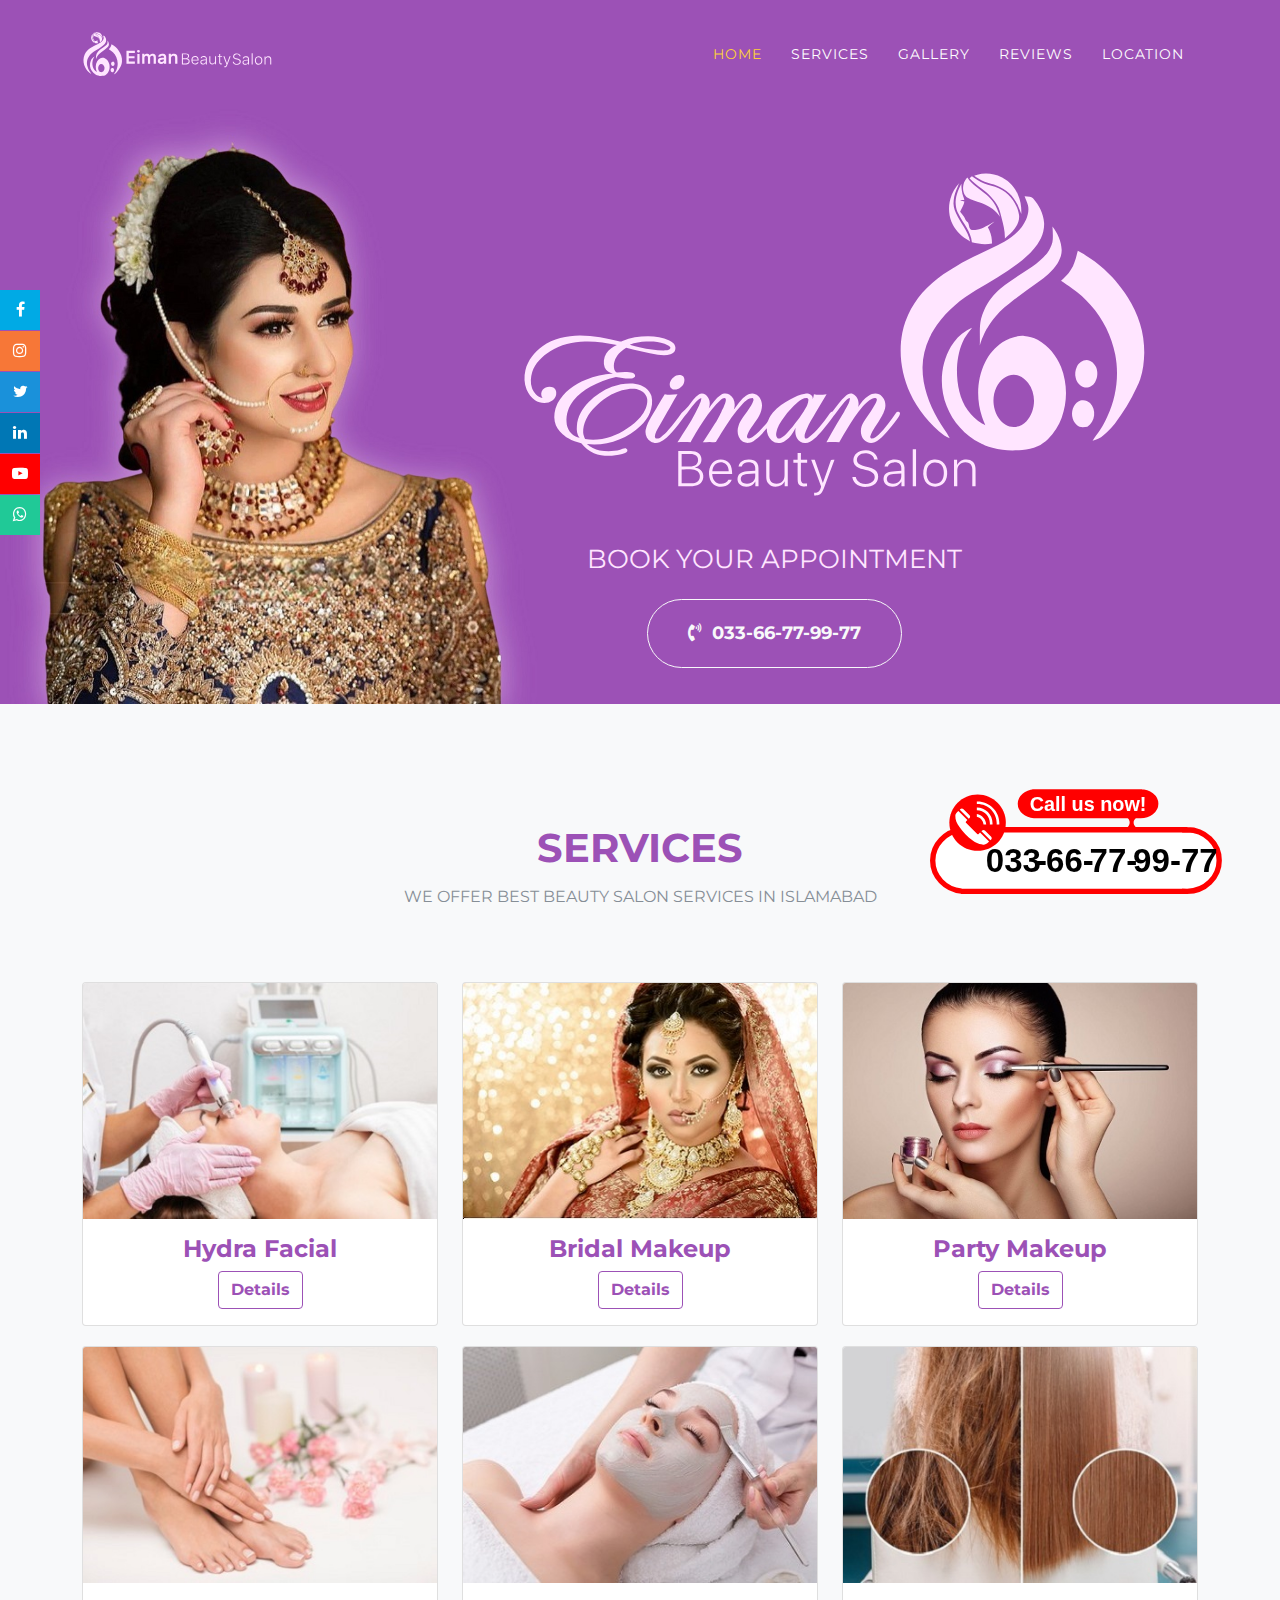
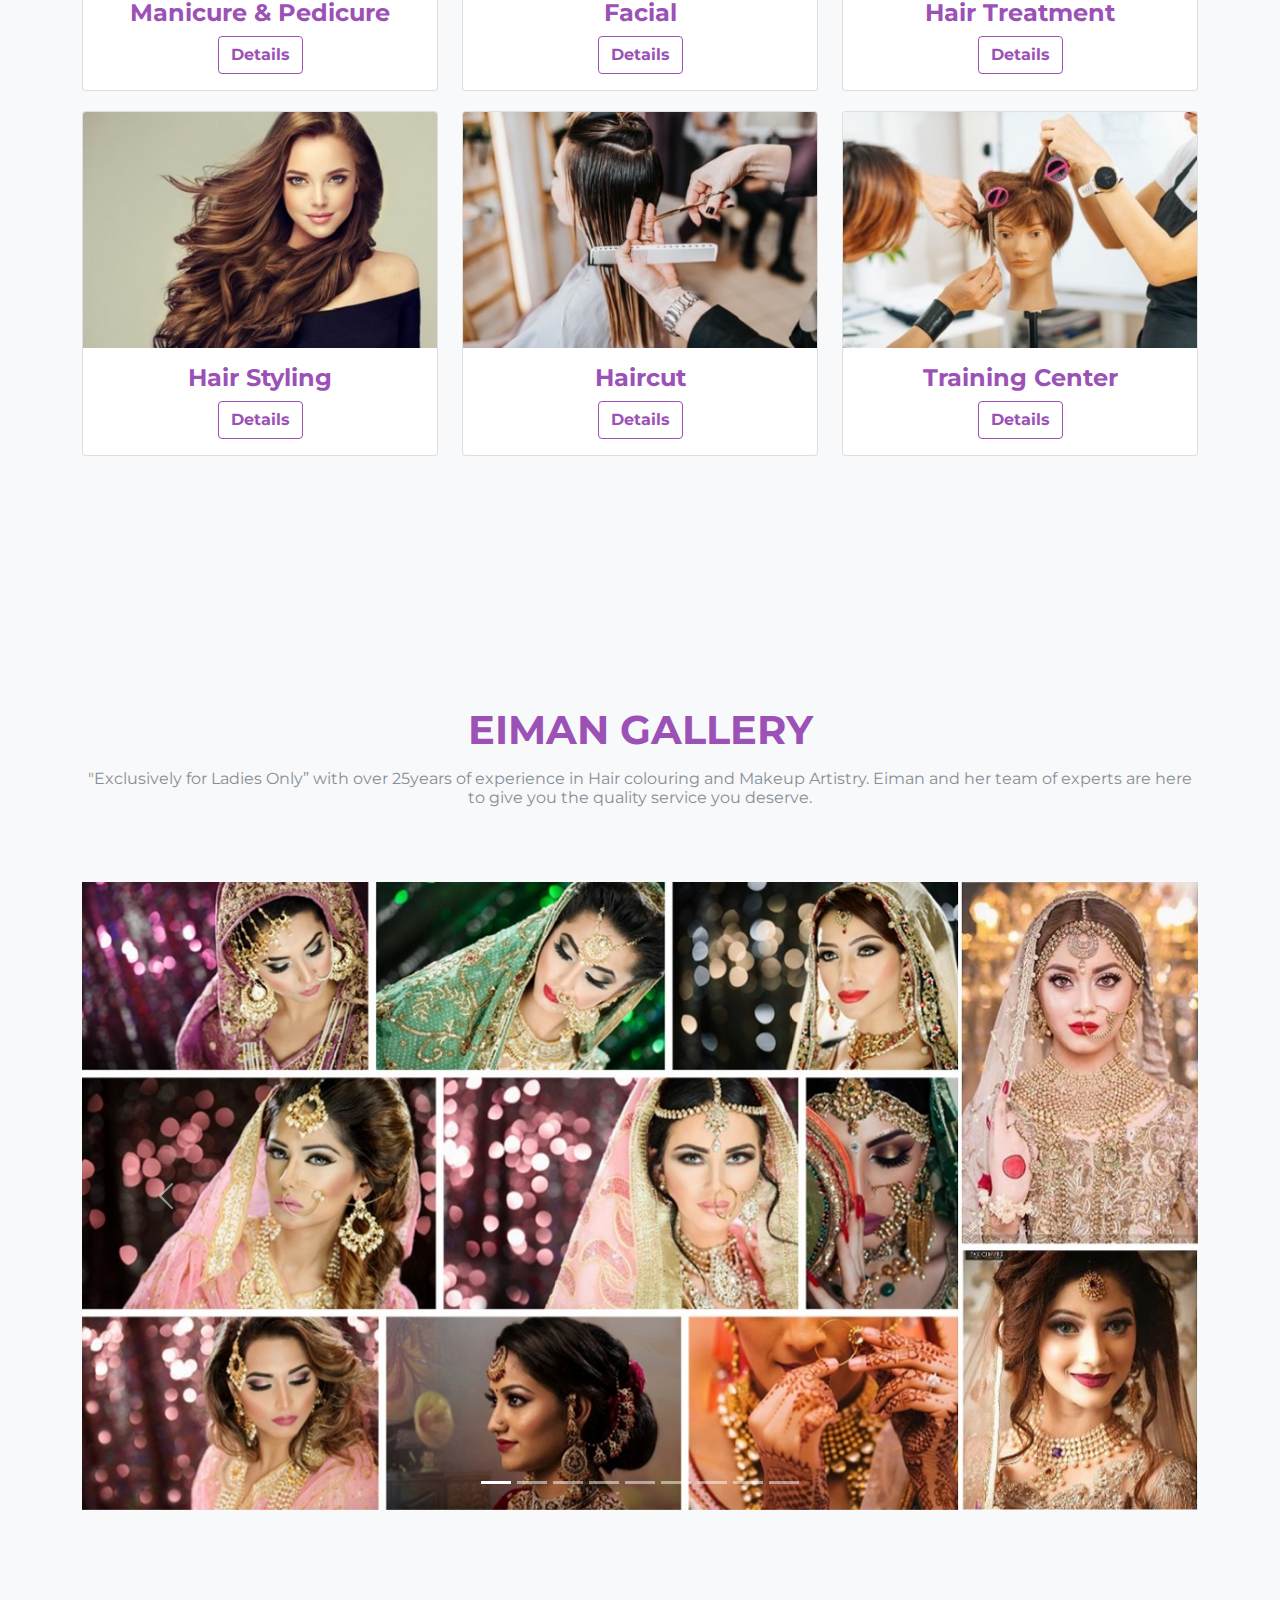
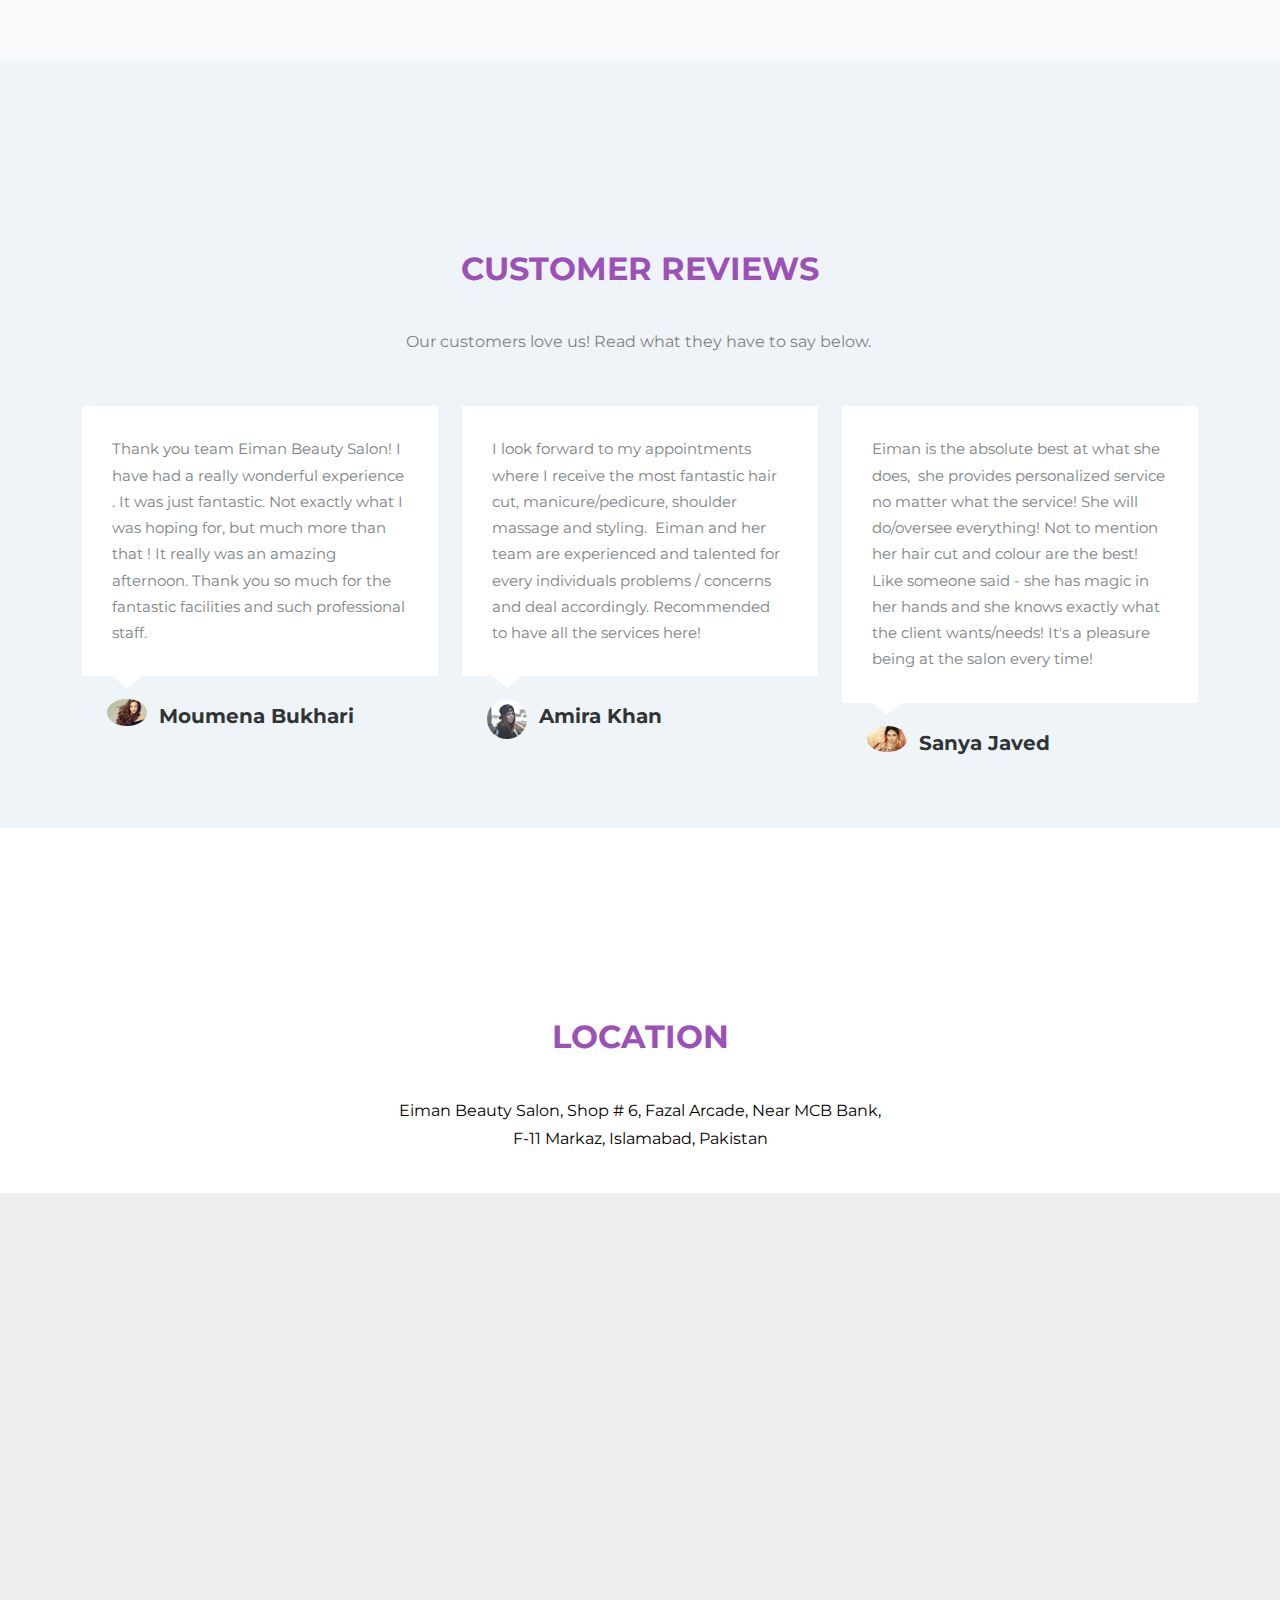
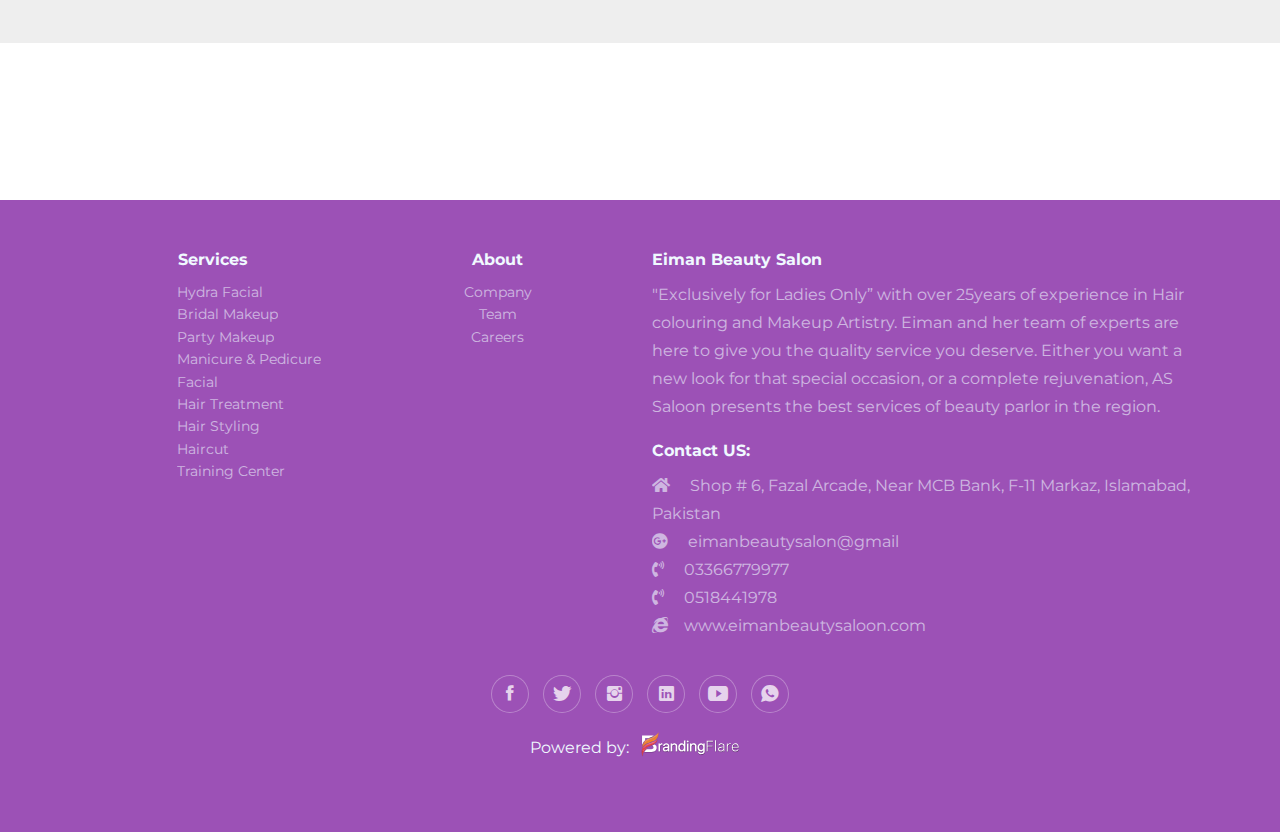
<file: index.html>
<!DOCTYPE html><html><head><meta charset="utf-8"><meta name="viewport" content="width=device-width, initial-scale=1.0, shrink-to-fit=no"><title>Eiman Beauty Salon</title><meta name="twitter:description" content="&quot;Exclusively for Ladies Only” with over 25years of experience in Hair colouring and Makeup Artistry. Eiman and her team of experts are here to give you the quality service you deserve. Either you want a new look for that special occasion, or a complete rejuvenation, AS Saloon presents the best services of beauty parlor in the region. We have been providing parlor services for years in the region. During this journey, we worked with almost all kinds of skins, hair, and nails. This wide extent of the period gave us more experience and skill. We are the best at what we do. Our customers rave about our hair cuts, hair styling, facials, nail service, and our experienced parlor specialists can boost your inner beauty. "><meta property="og:image" content="https://www.eimanbeautysaloon.com/assets/img/FB Cover.png"><meta name="description" content="&quot;Exclusively for Ladies Only” with over 25years of experience in Hair colouring and Makeup Artistry. Eiman and her team of experts are here to give you the quality service you deserve. Either you want a new look for that special occasion, or a complete rejuvenation, AS Saloon presents the best services of beauty parlor in the region. We have been providing parlor services for years in the region. During this journey, we worked with almost all kinds of skins, hair, and nails. This wide extent of the period gave us more experience and skill. We are the best at what we do. Our customers rave about our hair cuts, hair styling, facials, nail service, and our experienced parlor specialists can boost your inner beauty. "><meta property="og:title" content="&quot;Exclusively for Ladies Only” with over 25years of experience in Hair colouring and Makeup Artistry. Eiman and her team of experts are here to give you the quality service you deserve. Either you want a new look for that special occasion, or a complete rejuvenation, AS Saloon presents the best services of beauty parlor in the region. We have been providing parlor services for years in the region. During this journey, we worked with almost all kinds of skins, hair, and nails. This wide extent of the period gave us more experience and skill. We are the best at what we do. Our customers rave about our hair cuts, hair styling, facials, nail service, and our experienced parlor specialists can boost your inner beauty. "><meta property="og:type" content="website"><meta name="twitter:card" content="summary_large_image"><link rel="icon" type="image/svg+xml" sizes="1272x1044" href="assets/img/FavLogo.svg"><link rel="icon" type="image/svg+xml" sizes="1272x1044" href="assets/img/FavLogo.svg"><link rel="icon" type="image/svg+xml" sizes="1272x1044" href="assets/img/FavLogo.svg"><link rel="icon" type="image/svg+xml" sizes="1272x1044" href="assets/img/FavLogo.svg"><link rel="icon" type="image/svg+xml" sizes="1272x1044" href="assets/img/FavLogo.svg"><link rel="stylesheet" href="assets/bootstrap/css/bootstrap.min.css"><link rel="stylesheet" href="https://fonts.googleapis.com/css?family=Montserrat:400,700"><link rel="stylesheet" href="https://fonts.googleapis.com/css?family=Kaushan+Script"><link rel="stylesheet" href="https://fonts.googleapis.com/css?family=Montserrat:400,500,700"><link rel="stylesheet" href="assets/fonts/fontawesome-all.min.css"><link rel="stylesheet" href="assets/fonts/font-awesome.min.css"><link rel="stylesheet" href="assets/fonts/ionicons.min.css"><link rel="stylesheet" href="assets/fonts/fontawesome5-overrides.min.css"><link rel="stylesheet" href="assets/css/styles.min.css"><link rel="stylesheet" href="https://cdnjs.cloudflare.com/ajax/libs/animate.css/3.5.2/animate.min.css">Eiman Beauty Salon
<!-- Facebook Pixel Code -->
<script>
    !function (f, b, e, v, n, t, s) {
        if (f.fbq) return; n = f.fbq = function () {
            n.callMethod ?
            n.callMethod.apply(n, arguments) : n.queue.push(arguments)
        };
        if (!f._fbq) f._fbq = n; n.push = n; n.loaded = !0; n.version = '2.0';
        n.queue = []; t = b.createElement(e); t.async = !0;
        t.src = v; s = b.getElementsByTagName(e)[0];
        s.parentNode.insertBefore(t, s)
    }(window, document, 'script',
        'https://connect.facebook.net/en_US/fbevents.js');
    fbq('init', '990977321502415');
    fbq('track', 'PageView');
</script>
<noscript><img height="1" width="1" style="display:none"
        src="https://www.facebook.com/tr?id=990977321502415&ev=PageView&noscript=1" /></noscript>
<!-- End Facebook Pixel Code -->

</head><body id="page-top" data-bs-spy="scroll" data-bs-target="#mainNav" data-bs-offset="54"><nav class="navbar navbar-dark navbar-expand-lg fixed-top" id="mainNav" style="background: #9c51b6;"><div class="container"><a class="navbar-brand" href="#page-top"><img data-bss-hover-animate="rubberBand" id="navIcon" src="assets/img/Picture2.svg" style="max-width: 200px;"></a><button data-bs-toggle="collapse" data-bs-target="#navbarResponsive" class="navbar-toggler navbar-toggler-right" type="button" aria-controls="navbarResponsive" aria-expanded="false" aria-label="Toggle navigation" style="background: #ffe5ff;color: #9c51b6;"><i class="fa fa-bars"></i></button><div class="collapse navbar-collapse" id="navbarResponsive"><ul class="navbar-nav ms-auto text-uppercase"><li class="nav-item"><a class="nav-link" href="#page-top">Home</a></li><li class="nav-item"><a class="nav-link" href="#services">Services</a></li><li class="nav-item"><a class="nav-link" href="#portfolio">gallery</a></li><li class="nav-item"><a class="nav-link" href="#about">REVIEWS</a></li><li class="nav-item"></li><li class="nav-item"><a class="nav-link" href="#contact">Location</a></li></ul></div></div></nav><header id="header" class="masthead" style="background-color: #9C51B6;margin-top: 50px;height: initial;"><img id="modelimg" src="assets/img/Model2.jpg" style="position: relative;width: 100%;left: 0px;top: 30px;"></header><div class="container" style="text-align: center;"><div id="JumboText" class="intro-text" style="position: absolute;right: 130px;top: 160px;"><div class="intro-heading text-uppercase"><img class="img-fluid" id="jumboimg" src="assets/img/Picture1.svg" style="max-width: 100%;"><p id="toppara" style="margin-top: -60px;color: #ffe5ff;font-size: 26px;">book your appointment</p></div><a class="btn btn-outline-light text-center btn-xl text-uppercase" role="button" href="tel:03366779977" style="margin-top: 0px;border-radius: 100px;"><i class="fas fa-phone-volume"></i>&nbsp; 033-66-77-99-77</a></div></div><a href="tel:03366779977"><img class="img-fluid bounce animated infinite contactUsFix" id="contactus" src="assets/img/callUs.svg" style="z-index: 10;"></a><section id="services" style="background: var(--bs-gray-100);padding-top: 150px;"><div class="container" style="background: var(--bs-gray-100);"><div class="row"><div class="col-lg-12 text-center"><h2 class="text-uppercase section-heading" style="color: #9c51b6;">Services</h2><h3 class="text-muted section-subheading">WE OFFER BEST BEAUTY SALON SERVICES IN ISLAMABAD<br></h3></div></div><div class="row text-center"><div class="col-md-4"><div class="card" data-bss-hover-animate="bounce"><img class="card-img-top w-100 d-block" src="assets/img/Services/Hydrafacial.jpg"><div class="card-body"><h4 class="card-title" style="color: #9c51b6;">Hydra Facial<br></h4><a class="btn btn-outline-dark" role="button" href="#swidish" data-bs-toggle="modal" style="color: #9c51b6;border-color: #9c51b6;">Details</a></div></div></div><div class="col-md-4"><div class="card" data-bss-hover-animate="bounce"><img class="card-img-top w-100 d-block" src="assets/img/Services/Bridal.jpg"><div class="card-body"><h4 class="card-title" style="border-color: #9c51b6;color: rgb(156,81,182);">Bridal Makeup<br></h4><a class="btn btn-outline-dark" role="button" href="#thai" data-bs-toggle="modal" style="border-color: #9c51b6;color: rgb(156,81,182);">Details</a></div></div></div><div class="col-md-4"><div class="card" data-bss-hover-animate="bounce"><img class="card-img-top w-100 d-block" src="assets/img/Services/Partyimage.jpg"><div class="card-body"><h4 class="card-title" style="color: rgb(156,81,182);">Party Makeup<br></h4><a class="btn btn-outline-dark" role="button" href="#" data-bs-toggle="modal" style="color: rgb(156,81,182);border-color: rgb(156,81,182);">Details</a></div></div></div></div><div class="row text-center" style="margin-top: 20px;"><div class="col-md-4"><div class="card" data-bss-hover-animate="bounce"><img class="card-img-top w-100 d-block" src="assets/img/Services/Manicurepadicure.jpg"><div class="card-body"><h4 class="card-title" style="color: rgb(156,81,182);">Manicure &amp; Pedicure<br></h4><a class="btn btn-outline-dark" role="button" href="#" data-bs-toggle="modal" style="color: #9c51b6;border-color: #9c51b6;">Details</a></div></div></div><div class="col-md-4"><div class="card" data-bss-hover-animate="bounce"><img class="card-img-top w-100 d-block" src="assets/img/Services/Facial.jpg"><div class="card-body"><h4 class="card-title" style="color: rgb(156,81,182);">Facial<br></h4><a class="btn btn-outline-dark" role="button" href="#" data-bs-toggle="modal" style="color: rgb(156,81,182);border-color: rgb(156,81,182);">Details</a></div></div></div><div class="col-md-4"><div class="card" data-bss-hover-animate="bounce"><img class="card-img-top w-100 d-block" src="assets/img/Services/HairTreatmet.jpg"><div class="card-body"><h4 class="card-title" style="color: rgb(156,81,182);">Hair Treatment<br></h4><a class="btn btn-outline-dark" role="button" href="#" data-bs-toggle="modal" style="color: rgb(156,81,182);border-color: rgb(156,81,182);">Details</a></div></div></div></div><div class="row text-center" style="margin-top: 20px;"><div class="col-md-4"><div class="card" data-bss-hover-animate="bounce"><img class="card-img-top w-100 d-block" src="assets/img/Services/HairStyle.jpg"><div class="card-body"><h4 class="card-title" style="color: rgb(156,81,182);">Hair Styling<br></h4><a class="btn btn-outline-dark" role="button" href="#" data-bs-toggle="modal" style="color: rgb(156,81,182);border-color: rgb(156,81,182);">Details</a></div></div></div><div class="col-md-4"><div class="card" data-bss-hover-animate="bounce"><img class="card-img-top w-100 d-block" src="assets/img/Services/HairCut.jpg"><div class="card-body"><h4 class="card-title" style="color: rgb(156,81,182);">Haircut<br></h4><a class="btn btn-outline-dark" role="button" href="#" data-bs-toggle="modal" style="color: rgb(156,81,182);border-color: rgb(156,81,182);">Details</a></div></div></div><div class="col-md-4"><div class="card" data-bss-hover-animate="bounce"><img class="card-img-top w-100 d-block" src="assets/img/Services/training.jpg"><div class="card-body"><h4 class="card-title" style="color: rgb(156,81,182);">Training Center<br></h4><a class="btn btn-outline-dark" role="button" href="#" data-bs-toggle="modal" style="color: rgb(156,81,182);border-color: rgb(156,81,182);">Details</a></div></div></div></div></div></section><section class="bg-light" id="portfolio" style="background: var(--mdb-indigo);border-color: var(--mdb-indigo);margin-top: -50px;"><div class="container"><div class="row"><div class="col-lg-12 text-center"><h2 class="text-uppercase section-heading" style="color: #9c51b6;">Eiman gallery</h2><h3 class="text-muted section-subheading">"Exclusively for Ladies Only” with over 25years of experience in Hair colouring and Makeup Artistry. Eiman and her team of experts are here to give you the quality service you deserve. </h3></div></div><div class="row"><div class="col"><div class="carousel slide" data-bs-ride="carousel" id="carousel-1"><div class="carousel-inner"><div class="carousel-item active"><img class="w-100 d-block" src="assets/img/Gallery/Slide1.jpg" alt="Slide Image"></div><div class="carousel-item"><img class="w-100 d-block" src="assets/img/Gallery/Slide2.jpg" alt="Slide Image"></div><div class="carousel-item"><img class="w-100 d-block" src="assets/img/Gallery/Slide3.jpg" alt="Slide Image"></div><div class="carousel-item"><img class="w-100 d-block" src="assets/img/Gallery/Slide4.jpg" alt="Slide Image"></div><div class="carousel-item"><img class="w-100 d-block" src="assets/img/Gallery/Slide5.jpg" alt="Slide Image"></div><div class="carousel-item"><img class="w-100 d-block" src="assets/img/Gallery/Slide6.jpg" alt="Slide Image"></div><div class="carousel-item"><img class="w-100 d-block" src="assets/img/Gallery/Slide7.jpg" alt="Slide Image"></div><div class="carousel-item"><img class="w-100 d-block" src="assets/img/Gallery/Slide8.jpg" alt="Slide Image"></div><div class="carousel-item"><img class="w-100 d-block" src="assets/img/Gallery/Slide10.jpg" alt="Slide Image"></div></div><div><a class="carousel-control-prev" href="#carousel-1" role="button" data-bs-slide="prev"><span class="carousel-control-prev-icon"></span><span class="visually-hidden">Previous</span></a><a class="carousel-control-next" href="#carousel-1" role="button" data-bs-slide="next"><span class="carousel-control-next-icon"></span><span class="visually-hidden">Next</span></a></div><ol class="carousel-indicators"><li data-bs-target="#carousel-1" data-bs-slide-to="0" class="active"></li> <li data-bs-target="#carousel-1" data-bs-slide-to="1"></li> <li data-bs-target="#carousel-1" data-bs-slide-to="2"></li> <li data-bs-target="#carousel-1" data-bs-slide-to="3"></li> <li data-bs-target="#carousel-1" data-bs-slide-to="4"></li> <li data-bs-target="#carousel-1" data-bs-slide-to="5"></li> <li data-bs-target="#carousel-1" data-bs-slide-to="6"></li> <li data-bs-target="#carousel-1" data-bs-slide-to="7"></li> <li data-bs-target="#carousel-1" data-bs-slide-to="8"></li></ol></div></div></div></div></section><section id="about" style="padding: 0px;"><section class="testimonials-clean"><div class="container"><div class="intro"><h2 class="text-uppercase text-center" style="color: #9c51b6;">customer reviews</h2><p class="text-center">Our customers love us! Read what they have to say below.&nbsp;</p></div><div class="row people"><div class="col-md-6 col-lg-4 item"><div class="box"><p id="p1" class="description testinomial">Thank you team Eiman Beauty Salon! I have had a really wonderful experience . It was just fantastic. Not exactly what I was hoping for, but much more than that ! It really was an amazing afternoon. Thank you so much for the fantastic facilities and such professional staff.</p></div><div class="author"><img class="rounded-circle" src="assets/img/Services/HairStyle.jpg"><h5 class="name">Moumena Bukhari</h5></div></div><div class="col-md-6 col-lg-4 item"><div class="box"><p class="description">I look forward to my appointments where I receive the most fantastic hair cut, manicure/pedicure, shoulder massage and styling.&nbsp; Eiman and her team are experienced and talented for every individuals problems / concerns and deal accordingly. Recommended to have all the services here!</p></div><div class="author"><img class="rounded-circle" src="assets/img/2.jpg"><h5 class="name">Amira Khan</h5></div></div><div class="col-md-6 col-lg-4 item"><div class="box"><p class="description">Eiman is the absolute best at what she does,&nbsp; she provides personalized service no matter what the service! She will do/oversee everything!&nbsp;Not to mention her hair cut and colour are the best! Like someone said - she has magic in her hands and she knows exactly what the client wants/needs! It's a pleasure being at the salon every time!</p></div><div class="author"><img class="rounded-circle" src="assets/img/Services/Bridal.jpg"><h5 class="name">Sanya Javed</h5></div></div></div></div></section></section><section id="contact" class="map-clean" style="background-color: #ffffff;"><div class="container"><div class="intro"><h2 class="text-uppercase text-center" style="color: #9c51b6;">Location </h2><p class="text-center" style="color: rgb(0,0,0);">Eiman Beauty Salon,&nbsp;Shop # 6, Fazal Arcade, Near MCB Bank, F-11 Markaz, Islamabad, Pakistan</p></div></div><iframe
    src="https://www.google.com/maps/embed?pb=!1m18!1m12!1m3!1d3319.9864519992852!2d72.98649521520537!3d33.68341498070783!2m3!1f0!2f0!3f0!3m2!1i1024!2i768!4f13.1!3m3!1m2!1s0x38dfbde38ad96ce1%3A0x803551d25cf45ae3!2sEiman%20Beauty%20Salon!5e0!3m2!1sen!2s!4v1636870739658!5m2!1sen!2s"
    width="100%" height="450" style="border:0;" allowfullscreen="" ></iframe></section><footer class="footer-dark" style="background: #9c51b6;"><div class="container"><div class="row"><div class="col-sm-6 col-md-3 item"><h3>Services</h3><ul style="text-align: left;margin-left: 95px;"><li><a href="#services">Hydra Facial</a></li><li><a href="#services">Bridal Makeup<br></a></li><li><a href="#services">Party Makeup</a></li><li><a href="#services">Manicure &amp; Pedicure</a></li><li><a href="#services">Facial</a></li><li><a href="#services">Hair Treatment<br></a></li><li><a href="#services">Hair Styling</a></li><li><a href="#services">Haircut</a></li><li><a href="#services">Training Center</a></li></ul></div><div class="col-sm-6 col-md-3 item"><h3>About</h3><ul><li><a href="#">Company</a></li><li><a href="#">Team</a></li><li><a href="#">Careers</a></li></ul></div><div class="col-md-6 item text"><h3 style="text-align: left;">Eiman Beauty Salon</h3><p style="text-align: left;">"Exclusively for Ladies Only” with over 25years of experience in Hair colouring and Makeup Artistry. Eiman and her team of experts are here to give you the quality service you deserve. Either you want a new look for that special occasion, or a complete rejuvenation, AS Saloon presents the best services of beauty parlor in the region.&nbsp;</p><h3 style="margin-top: 20px;text-align: left;">Contact US:</h3><p style="text-align: left;"><i class="fas fa-home"></i>&nbsp; &nbsp; &nbsp;Shop # 6, Fazal Arcade, Near MCB Bank, F-11 Markaz, Islamabad, Pakistan</p><p style="text-align: left;"><i class="fab fa-google-plus"></i>&nbsp; &nbsp; &nbsp;eimanbeautysalon@gmail</p><p style="text-align: left;"><i class="fas fa-phone-volume"></i>&nbsp; &nbsp; &nbsp;03366779977</p><p style="text-align: left;"><i class="fas fa-phone-volume"></i>&nbsp; &nbsp; &nbsp;0518441978</p><p style="text-align: left;"><i class="fab fa-internet-explorer"></i>&nbsp; &nbsp; www.eimanbeautysaloon.com<br></p></div><div class="col item social"><a href="https://fb.me/Eimanbeautysalon"><i class="icon ion-social-facebook"></i></a><a href="https://twitter.com/EmanBeautySalon"><i class="icon ion-social-twitter"></i></a><a href="https://www.instagram.com/eimanbeautysaloon/"><i class="icon ion-social-instagram"></i></a><a href="https://www.linkedin.com/in/bahadur-ali-khan"><i class="icon ion-social-linkedin"></i></a><a href="https://www.youtube.com/channel/UC4LOJm4wGu8Auj6ZS2iXe-A"><i class="icon ion-social-youtube"></i></a><a href="https://wa.me/923366779977"><i class="icon ion-social-whatsapp"></i></a></div></div><p style="margin-top: 20px;">Powered by:&nbsp;&nbsp;&nbsp;<a href="https://brandingflare.com/" target="_blank" style="color: rgb(255,255,255);"><img class="img-fluid" src="assets/img/LogoBF.svg" style="max-width: 110px;"></a></p></div></footer><div class="modal fade text-center portfolio-modal" role="dialog" tabindex="-1" id="swidish"><div class="modal-dialog modal-lg" role="document"><div class="modal-content"><div class="container"><div class="row"><div class="col-lg-8 mx-auto"><div class="modal-body"><h2 class="text-uppercase">HydraFacial</h2><img class="img-fluid d-block mx-auto" src="assets/img/Gallery/Slide6.jpg" style="margin-top: 50px;"><p><strong>What is a HydraFacial?</strong><br><br>A HydraFacial is a facial treatment using a patented device to deliver exfoliation, cleansing, extraction, and hydration to the face. This system uses a vortex swirling action to deliver hydration and to remove dead skin, dirt, debris, and impurities while cleaning and soothing your skin.&nbsp;<br><br><br>A HydraFacial includes 4 facial treatments rolled into one session: cleansing and exfoliating, a gentle chemical peel, vacuum suction extraction, and a hydrating serum. These steps are delivered using a patented HydraFacial device (which looks like a large rolling cart with hoses and a wand with detachable heads). Unlike traditional facial treatments that can have different effects depending on your skin type and aesthetician, the HydraFacial provides consistent results and can be used on all skin types.<br><br><br><br>The cleansing, exfoliation, chemical peel, collagen building, and facial muscle relaxing provided by a HydraFacial helps treat many of the beauty issues individuals experience today, including large pores, wrinkles, breakouts, and thinning skin.<br><br><br><br>HydraFacial treatments are often used in conjunction with LED light therapy. Blue light can help with acne while red light can help reduce the visibility of wrinkles.<br><br><br><br><strong>What Happens During a HydraFacial Treatment?</strong><br><br>A HydraFacial treatment takes on average 30 minutes. If this is your first HydraFacial appointment, here’s what to expect:<br><br><br><br>1 – Cleansing &amp; Exfoliation<br><br>The first step during your HydraFacial is cleansing and exfoliation. Using a vortex cleansing and hydra peel tip, your aesthetician will use the HydraFacial wand to gently cleanse and exfoliate the skin. This removes dead skin cells and sebum while gently opening your pores. Some people describe it like having a revolving electric toothbrush gently pressed to your skin.<br><br><br><br>2 – Chemical Peel<br><br>Next, your aesthetician will change the tip on the wand to deliver a gentle chemical peel. Unlike other chemical peels that are often irritating or painful and leave your skin red for hours or days, HydraFacials use a non-irritating mix of salicylic and glycolic acids for a gentle yet effective peel. The purpose of this step is to loosen deep pore debris.<br><br><br><br>3 – Extraction<br><br>The third step in a HydraFacial is extraction. This is where the device will use strong, painless vortex vacuum suction to remove blackheads and impurities from your pores. These impurities collect in a cup to be discarded.<br><br><br><br>4 – Hydrating Serum<br><br>Lastly, your aesthetician will use the HydraFacial wand to apply a soothing proprietary antioxidative and hydrating serum with peptides and other beneficial nutrients. This helps to detoxify, rejuvenate, and hydrate the skin.<br><br><br><br>After your treatment is complete, your aesthetician may also augment the service with additional procedures such as light therapy or fills. HydraFacials are gentle enough that you may complete other treatments during your visit.<br><br><br><br><strong>How Often Should I Get a HydraFacial?</strong><br><br>If you haven’t had a facial or hydra-care routine in the past, it can be beneficial to start with 2-4 HydraFacials a month for about 3 months. Once you’ve established a better baseline for facial skin health, you can benefit from a once-a-month appointment.<br><br><br><br><strong>What are the Benefits of HydraFacials?</strong><br><br>HydraFacials are a gentle yet effective alternative to harsher facial treatments. Here are some of the reasons people love this spa treatment:<br><br><br><br>Works on all skin types. Whether you have sensitive skin or acne, dry or oily skin, the HydraFacial will work for you.<br><br>Consistent outcomes. Since much of the treatment is controlled by the HydraFacial technology, you can achieve a consistently high-quality treatment every time.<br><br>No downtime. Another reason people love the HydraFacial is that there is no downtime. You can even apply makeup that same day if you’d like to—though most people enjoy the glow from the treatment too much to cover it up.<br><br>Immediate results. Because the treatment is noninvasive, you can see positive results right away. We even recommend it before weddings or events for a luminous, healthy glow.<br><br><strong>Book an Appointment</strong><br><br>Would you like to experience a HydraFacial treatment? Book an appointment today.<br><br><br></p><img class="img-fluid d-block mx-auto bounce animated infinite contactUsFix" src="assets/img/contectUs.svg" style="margin-top: 50px;"><button class="btn btn-dark btn-lg" type="button" data-bs-dismiss="modal" style="border-radius: 100px;"><span style="border-radius: 178px;">&nbsp;Back</span></button></div></div></div></div></div></div></div><div class="modal fade text-center portfolio-modal" role="dialog" tabindex="-1" id="thai"><div class="modal-dialog modal-lg" role="document"><div class="modal-content"><div class="container"><div class="row"><div class="col-lg-8 mx-auto"><div class="modal-body"><h2 class="text-uppercase">Types Of Bridal Makeup</h2><img class="img-fluid d-block mx-auto" src="assets/img/Gallery/Slide1.jpg" style="margin-top: 50px;"><p><strong>Types Of Bridal Makeup Every Bride-To-Be Must Know Before Booking A Makeup Artist</strong><br><br>After finalizing your wedding outfits, your next big task is to book a makeup artist – someone who will make you look (and feel) like a million bucks on your big day. But even before you zero in on a professional, you need to think about what look will suit you best. While you may fancy a particular finish, there are factors to consider, such as whether it will suit your skin type, outfit and event.<br><br><strong>High Definition Makeup or HD Makeup – Blemished, Uneven Skin</strong><br><br>“Conventional makeup and HD makeup have similar application techniques. The only difference is that HD makeup gives you a more natural look. It eliminates skin imperfections without making your face look blurry when compared to a standard finish,”<br><br><br><strong>Airbrush Makeup – Healthy Skin</strong><br><br>This technique does not use the typical brushes, sponges and beauty blenders for application.&nbsp; “The products are sprayed on to the face with the help of an air compressor or air gun. As the products are sprayed on in thin layers, it takes the shape of the skin, covering the pores and making you look flawless.<br><br><strong>Mineral Makeup – Sensitive Skin</strong><br><br>“Minerals such as iron oxides, talc and zinc oxide are micronized or ground and milled into tiny particles to create this makeup. It generally does not contain the emollient oils and waxes, fragrance, and preservative ingredients found in conventional formulations. Mineral products are usually preservative-free and fragrance-free.<br><br><strong>Natural Makeup – All Skin Types</strong><br><br>&nbsp;“It’s ‘second skin’ makeup; it gives the illusion of perfect skin, even if you don’t have it. It uses the effects of light and dark to create a pleasing look. Natural makeup is meant to enhance the wearer’s features without being loud. Ramya Hanu agrees, saying, “As the name suggests, any makeup finish that seems as close to natural skin as possible is called natural makeup. It takes a lot of skill to use as little product as possible to achieve great results.<br><br><strong>High Shine Makeup – Clear, Dry Skin</strong><br><br>“High Shine Makeup is glossy and shiny. It is made using liquid products and tons of highlighter – think glossy eyelids and glossy lips. This is often confused with dewy finish makeup in the bridal industry, which actually refers to ‘glowing from within’ skin. This look is achieved with minimal face powders along with illuminating, dewy-finish foundations and a minimum amount of highlighters,” shares Nandini Advani.<br><br><strong>Matte Makeup – Combination to Oily skin</strong><br><br>Nandini Advani’s take on this is, “Matte makeup is the finish that the skin receives after makeup application. Matte skin is void of any excess oil, shine and radiance. It has a more velvety finish that pulls light inward, often with a powdery texture.<br><br><br><br></p><img class="img-fluid d-block mx-auto bounce animated infinite contactUsFix" src="assets/img/contectUs.svg" style="margin-top: 50px;"><button class="btn btn-dark btn-lg" type="button" data-bs-dismiss="modal"><i class="fa fa-times"></i><span>&nbsp;Back</span></button></div></div></div></div></div></div></div><div class="modal fade text-center portfolio-modal" role="dialog" tabindex="-1" id="chinese"><div class="modal-dialog modal-lg" role="document"><div class="modal-content"><div class="container"><div class="row"><div class="col-lg-8 mx-auto"><div class="modal-body"><h2 class="text-uppercase">Party Makeup</h2><img class="img-fluid d-block mx-auto" src="assets/img/Services/Chinese.jpg" style="margin-top: 50px;"><p>A Japanese style of massage rooted in Chinese medicine, shiatsu massage aims to eliminate blockages that keep the body's energy force, or Qi, from flowing freely. Therapists use many different techniques, often employing their elbows, knees, and even their feet, as they work out tension from the back, joints, and limbs.<br><br><br><br><strong>Benefits:</strong> Shiatsu massage is regarded as an excellent form of stress release as it promotes good circulation and the production of oxytocin.<br><br><br><br><strong>Try it if:</strong> you need to seriously de-stress and relax. Or, if you're curious about Eastern types of massage and need a good introduction.</p><img class="img-fluid d-block mx-auto bounce animated infinite contactUsFix" src="assets/img/contectUs.svg" style="margin-top: 50px;"><button class="btn btn-dark btn-lg" type="button" data-bs-dismiss="modal"><i class="fa fa-times"></i><span>&nbsp;Back</span></button></div></div></div></div></div></div></div><div class="modal fade text-center portfolio-modal" role="dialog" tabindex="-1" id="deep"><div class="modal-dialog modal-lg" role="document"><div class="modal-content"><div class="container"><div class="row"><div class="col-lg-8 mx-auto"><div class="modal-body"><h2 class="text-uppercase">Deep Tissue Massage</h2><img class="img-fluid d-block mx-auto" src="assets/img/Services/deed%20tissue2.jpg" style="margin-top: 50px;"><p>As it's name suggests, deep-tissue massage aims to relieve tension in the deeper layers of muscle tissue and fascia. As such, it uses more intense kneading techniques than Swedish.<br><br><br><br><strong>Benefits:</strong> Deep-tissue massage is ideal for releasing chronic tension and may also help improve range of motion.<br><br><br><br><strong>Try it if:</strong> you suffer from chronic aches and pains or want more pressure than classic Swedish massage offers.</p><img class="img-fluid d-block mx-auto bounce animated infinite contactUsFix" src="assets/img/contectUs.svg" style="margin-top: 50px;"><button class="btn btn-dark btn-lg" type="button" data-bs-dismiss="modal"><i class="fa fa-times"></i><span>&nbsp;Back</span></button></div></div></div></div></div></div></div><div class="modal fade text-center portfolio-modal" role="dialog" tabindex="-1" id="aroma"><div class="modal-dialog modal-lg" role="document"><div class="modal-content"><div class="container"><div class="row"><div class="col-lg-8 mx-auto"><div class="modal-body"><h2 class="text-uppercase">Aroma Massage</h2><img class="img-fluid d-block mx-auto" src="assets/img/Services/aroma.jpg" style="margin-top: 50px;"><p>Aromatherapy massages are best for people who want to have an emotional healing component to their massage. This type of massage can help:<br><br><br><br>boost your mood<br><br>reduce stress and anxiety<br><br>reduce symptoms of depression<br><br>relieve muscle tension<br><br>relieve pain<br><br>Aromatherapy massages combine soft, gentle pressure with the use of essential oils. Your massage therapist will usually decide which essential oils to use, but you can let them know if you have a preference. Essential oils are diluted before being applied to the skin.<br><br><br><br>During the massage, you’ll be given a full-body massage while inhaling essential oils through a diffuser and absorbing them through your skin. Sometimes an aromatherapy massage will only focus on your back, shoulders, and head. You won’t wear any clothing other than underwear, which is optional.<br><br><br><br>An aromatherapy massage is 60–90 minutes.</p><img class="img-fluid d-block mx-auto bounce animated infinite contactUsFix" src="assets/img/contectUs.svg" style="margin-top: 50px;"><button class="btn btn-dark btn-lg" type="button" data-bs-dismiss="modal"><i class="fa fa-times"></i><span>&nbsp;Back</span></button></div></div></div></div></div></div></div><div class="modal fade text-center portfolio-modal" role="dialog" tabindex="-1" id="sport"><div class="modal-dialog modal-lg" role="document"><div class="modal-content"><div class="container"><div class="row"><div class="col-lg-8 mx-auto"><div class="modal-body"><h2 class="text-uppercase">Sport Massage</h2><img class="img-fluid d-block mx-auto" src="assets/img/Services/sport.jpeg" style="margin-top: 50px;"><p>Sports massage is a good option if you have a repetitive use injury to a muscle, such as what you may get from playing a sport. It’s also a good option if you’re prone to injuries because it can be used to help prevent sports injuries. You may also use sports massage to increase flexibility and performance. Additionally, sports massage can be used to relieve pain, anxiety, and muscle tension.<br><br><br><br>A sports massage can be done as a full-body massage or the massage therapist may focus on the parts of the body that need the most attention. Deep pressure may be alternated with soothing strokes depending on your needs.<br><br><br><br>You can have a sports massage while clothed or naked. If you prefer to wear clothing, make sure it’s thin, loose, and allows the therapist access to your muscles. Loose shorts and a tank top are options.<br><br><br><br>The massage will last for 60–90 minutes.</p><img class="img-fluid d-block mx-auto bounce animated infinite contactUsFix" src="assets/img/contectUs.svg" style="margin-top: 50px;"><button class="btn btn-dark btn-lg" type="button" data-bs-dismiss="modal"><i class="fa fa-times"></i><span>&nbsp;Back</span></button></div></div></div></div></div></div></div><div class="modal fade text-center portfolio-modal" role="dialog" tabindex="-1" id="couple"><div class="modal-dialog modal-lg" role="document"><div class="modal-content"><div class="container"><div class="row"><div class="col-lg-8 mx-auto"><div class="modal-body"><h2 class="text-uppercase">Couple Massage</h2><img class="img-fluid d-block mx-auto" src="assets/img/Services/couple.jpg" style="margin-top: 50px;"><p>Massage therapists knead two clients side-by-side in the same room. Swedish massage is the typical modality used, but you may also be welcome to request other types of massages such as deep-tissue or hot stone.<br><br><br><br><strong>Benefits:</strong> Though it often has a romantic context, a couples massage is also a great way to reconnect with a close friend, sister, mother, daughter, or anyone you don't mind being semi-undressed around.<br><br><br><br><strong>Try it if</strong>: you're looking to reconnect with a romantic partner or you can't bear to be parted from your spa buddy for an hour.</p><img class="img-fluid d-block mx-auto bounce animated infinite contactUsFix" src="assets/img/contectUs.svg" style="margin-top: 50px;"><button class="btn btn-dark btn-lg" type="button" data-bs-dismiss="modal"><i class="fa fa-times"></i><span>&nbsp;Back</span></button></div></div></div></div></div></div></div><div class="modal fade text-center portfolio-modal" role="dialog" tabindex="-1" id="fullBody"><div class="modal-dialog modal-lg" role="document"><div class="modal-content"><div class="container"><div class="row"><div class="col-lg-8 mx-auto"><div class="modal-body"><h2 class="text-uppercase">Full Body Massage</h2><img class="img-fluid d-block mx-auto" src="assets/img/Services/full%20body.jpeg" style="margin-top: 50px;"><p>This type of massage is not a technique, it is basically a setup where the massage is done on the entire body rather selecting stressed parts or pressure points. Your body may feel stress or pressure at particular parts that you can feel. However, it is also possible that you cannot feel or cannot determine which part of the body is causing stress or pain for you.<br><br><br><br>In such conditions having a whole-body massage ensures that all possible pain points are addressed and your body goes back to a completely functional point. Having a complete massage is recommended and advised to anybody belonging to any profession, or work routine. A full body massage can be performed before starting a new work-life, before getting involved in a hectic event at home or office.</p><img class="img-fluid d-block mx-auto bounce animated infinite contactUsFix" src="assets/img/contectUs.svg" style="margin-top: 50px;"><button class="btn btn-dark btn-lg" type="button" data-bs-dismiss="modal"><i class="fa fa-times"></i><span>&nbsp;Back</span></button></div></div></div></div></div></div></div><div class="modal fade text-center portfolio-modal" role="dialog" tabindex="-1" id="scrub"><div class="modal-dialog modal-lg" role="document"><div class="modal-content"><div class="container"><div class="row"><div class="col-lg-8 mx-auto"><div class="modal-body"><h2 class="text-uppercase">Full Body Massage</h2><img class="img-fluid d-block mx-auto" src="assets/img/Services/body-scrub.jpg" style="margin-top: 50px;"><p>A body scrub removes dead skin cells, increases blood circulation and cleanses skin through exfoliation. Also known as body polish,it consists of a liquid base with exfoliating granules which slough off dead skin when you massage it over your body. This action boosts blood circulation and drains your lymph nodes by increasing the blood flow to your skin’s surface. Sugar, salt and walnut shell powder are popular exfoliating components in natural body scrubs as they are abrasive enough to scrub skin but gentle enough to not damage it.<br><br><br><br>One must include this treatment in their skin care routine as it is essential for one to maintain soft, smooth and healthy skin.</p><img class="img-fluid d-block mx-auto bounce animated infinite contactUsFix" src="assets/img/contectUs.svg" style="margin-top: 50px;"><button class="btn btn-dark btn-lg" type="button" data-bs-dismiss="modal"><i class="fa fa-times"></i><span>&nbsp;Back</span></button></div></div></div></div></div></div></div><div class="modal fade text-center portfolio-modal" role="dialog" tabindex="-1" id="parantel"><div class="modal-dialog modal-lg" role="document"><div class="modal-content"><div class="container"><div class="row"><div class="col-lg-8 mx-auto"><div class="modal-body"><h2 class="text-uppercase">Prenatal Massage</h2><img class="img-fluid d-block mx-auto" src="assets/img/Services/parental.jpg" style="margin-top: 50px;"><p>This massage style aims to relieve pregnancy pains for expecting mothers. Instead of lying on her back, the client will either recline on her side or use a massage table with a hole cut in it that allows her to recline on her stomach.<br><br><br><br>Benefits: Reduces pain brought on by pregnancy, and also may help with depression, insomnia, and anxiety.<br><br><br><br>Try it if: your pregnancy is causing you significant lower back pain (just make sure to check with your doctor first).</p><img class="img-fluid d-block mx-auto bounce animated infinite contactUsFix" src="assets/img/contectUs.svg" style="margin-top: 50px;"><button class="btn btn-dark btn-lg" type="button" data-bs-dismiss="modal"><i class="fa fa-times"></i><span>&nbsp;Back</span></button></div></div></div></div></div></div></div><div class="modal fade text-center portfolio-modal" role="dialog" tabindex="-1" id="Jacozi"><div class="modal-dialog modal-lg" role="document"><div class="modal-content"><div class="container"><div class="row"><div class="col-lg-8 mx-auto"><div class="modal-body"><h2 class="text-uppercase">Jacuzzi or Bubble Bath</h2><img class="img-fluid d-block mx-auto" src="assets/img/Services/bubble_bath.jpg" style="margin-top: 50px;"><p>There’s nothing better than a massage to ease aching muscles after a long hard working day. But you don’t necessarily need to book in with a masseuse - the use of water to treat the body is as old as time and still practiced today to aid the body of many different problems. Jacuzzis use hydromassage to stimulate muscles. At a temperature of around 100°F-102°F, the warmth gets to work relaxing the most stressed muscles, while hydromassage increases blood flow and rids the body of toxins. Toxins and restricted blood flow can be the cause of pain and inflammation, so regular jacuzzi use is excellent for improving our health.&nbsp;<br><br>Getting rid of stress is vital for everyone, but it’s often overlooked, minimised or left until we reach a crisis. Regular relaxation, such as chilling out in jacuzzis, should be an integral part of your life - as important as exercise and healthy eating. It’s one of the top benefits of jacuzzi use, thanks to a combination of heat, massage and buoyancy help to clear the mind and relax. As well as offering the comforting feeling of serenity, jacuzzi jets also ease knotted stressed muscles muscles, making you feel brand new.<br></p><img class="img-fluid d-block mx-auto bounce animated infinite contactUsFix" src="assets/img/contectUs.svg" style="margin-top: 50px;"><button class="btn btn-dark btn-lg" type="button" data-bs-dismiss="modal"><i class="fa fa-times"></i><span>&nbsp;Back</span></button></div></div></div></div></div></div></div><div class="modal fade text-center portfolio-modal" role="dialog" tabindex="-1" id="stone"><div class="modal-dialog modal-lg" role="document"><div class="modal-content"><div class="container"><div class="row"><div class="col-lg-8 mx-auto"><div class="modal-body"><h2 class="text-uppercase">Hot Stone Massage</h2><img class="img-fluid d-block mx-auto" src="assets/img/Services/hot%20stone.jpeg" style="margin-top: 50px;"><p>Rather than relying solely on their hands to work out stubborn knots, the massage therapist places heated basalt stones on the back to help melt tight areas.<br><br><br><br>Benefits: Besides helping to relieve tense areas, the heat from the stones can help improve blood flow.<br><br><br><br>Try it if: you suffer from hard-to-loosen trouble spots and like the therapeutic heat.<br></p><img class="img-fluid d-block mx-auto bounce animated infinite contactUsFix" src="assets/img/contectUs.svg" style="margin-top: 50px;"><button class="btn btn-dark btn-lg" type="button" data-bs-dismiss="modal"><i class="fa fa-times"></i><span>&nbsp;Back</span></button></div></div></div></div></div></div></div><div id="fixed-social"><div><a class="fixed-facebook" href="https://fb.me/Eimanbeautysalon" target="_blank"><i class="fa fa-facebook"></i><span>&nbsp;Facebook</span></a></div><div><a class="fixed-instagram" href="https://www.instagram.com/eimanbeautysaloon/" target="_blank"><i class="fa fa-instagram"></i><span>&nbsp;Instagram</span></a></div><div><a class="fixed-twitter" href="https://twitter.com/EmanBeautySalon" target="_blank"><i class="fa fa-twitter"></i><span>&nbsp;Twitter</span></a></div><div><a class="fixed-linkedin" href="https://www.linkedin.com/in/bahadur-ali-khan" target="_blank"><i class="fa fa-linkedin"></i><span>&nbsp;Linkedin</span></a></div><div><a class="fixed-youtube" href="https://www.youtube.com/channel/UC4LOJm4wGu8Auj6ZS2iXe-A" target="_blank" style="background-color: red;"><i class="fa fa-youtube-play"></i><span>&nbsp;Youtube</span></a><a class="fixed-Whatsapp" href="https://wa.me/923366779977" target="_blank"><i class="fa fa-whatsapp"></i><span style="background: var(--bs-teal);">&nbsp;WhatsApp</span></a></div></div><script src="assets/bootstrap/js/bootstrap.min.js"></script><script src="assets/js/script.min.js"></script></body></html>
</file>
<file: assets/fonts/fontawesome5-overrides.min.css>
.fab.fa-bitcoin:before{content:"\f379"}.far.fa-calendar:before,.fas.fa-calendar:before{content:"\f133"}.far.fa-clipboard:before,.fas.fa-clipboard:before{content:"\f328"}.fab.fa-facebook-f:before{content:"\f39e"}.fab.fa-google-plus:before{content:"\f2b3"}.fas.fa-hotel:before{content:"\f594"}.fab.fa-linkedin:before{content:"\f08c"}.fas.fa-reply:before{content:"\f3e5"}.fas.fa-thermometer:before{content:"\f491"}.fab.fa-vimeo:before{content:"\f40a"}.far.fa-window-close:before,.fas.fa-window-close:before{content:"\f410"}.fab.fa-youtube-square:before{content:"\f431"}
</file>
<file: assets/css/styles.min.css>
.footer-dark{padding:50px 0;color:#f0f9ff;background-color:#282d32}.footer-dark h3{margin-top:0;margin-bottom:12px;font-weight:700;font-size:16px}.footer-dark ul{padding:0;list-style:none;line-height:1.6;font-size:14px;margin-bottom:0}.footer-dark ul a{color:inherit;text-decoration:none;opacity:.6}.footer-dark ul a:hover{opacity:.8}.footer-dark .item.text{margin-bottom:36px}.footer-dark .item.text p{opacity:.6;margin-bottom:0}.footer-dark .item.social{text-align:center}@media (max-width:991px){.footer-dark .item.social{text-align:center;margin-top:20px}}.footer-dark .item.social>a{font-size:20px;width:36px;height:36px;line-height:36px;display:inline-block;text-align:center;border-radius:50%;box-shadow:0 0 0 1px rgba(255,255,255,.4);margin:0 8px;color:#fff;opacity:.75}.footer-dark .item.social>a:hover{opacity:.9}.footer-dark .copyright{text-align:center;padding-top:24px;opacity:.3;font-size:13px;margin-bottom:0}@media (max-width:300px){img{max-width:200px}}@media (min-width:450px){#jumbo{max-width:441px}}@media (max-width:450px){#contactus{max-width:168px;margin-right:-35px;margin-bottom:28px}#header{margin-top:104px}}@media (max-width:600px){#jumbo{visibility:visible}#JumboText{top:135px!important;right:28px!important;width:291px!important}#header{height:500px!important}#modelimg{visibility:hidden}}@media (min-width:768px) and (max-width:1200px){#JumboText{margin-top:-43px;width:50%}}@media (max-width:576px){#JumboText{width:89%!important}}@media (min-width:701px) and (max-width:1199px){#header{height:386px!important}}@media (min-width:1200px){#JumboText{max-width:752px}}@media (max-width:768px){#toppara{margin-top:-30px!important;margin-bottom:6px;font-size:24px!important}}.map-clean{color:#313437;background-color:#fff}.map-clean p,.testimonials-clean p{color:#7d8285}.map-clean h2,.testimonials-clean h2{font-weight:700;margin-bottom:40px;padding-top:40px;color:inherit}.map-clean .intro{font-size:16px;max-width:500px;margin:0 auto 40px}.map-clean iframe{background-color:#eee}*{-webkit-box-sizing:border-box;-moz-box-sizing:border-box;box-sizing:border-box}#fixed-social{z-index:1;padding:0;margin:0;position:fixed;top:290px}#fixed-social a{color:#fff;display:block;height:40px;position:relative;text-align:center;line-height:40px;width:40px;margin-bottom:1px;z-index:1}#fixed-social a:hover>span{visibility:visible;left:41px;opacity:1}#fixed-social a span{line-height:40px;left:60px;position:absolute;text-align:center;width:120px;visibility:hidden;transition-duration:.5s;z-index:1;opacity:0;font-family:Montserrat;font-weight:700}.fixed-facebook,.fixed-facebook span{background-color:#00aae5}.fixed-twitter,.fixed-twitter span{background-color:#1a91da}.fixed-linkedin,.fixed-linkedin span{background-color:#0077b5}.fixed-instagram{background-color:#f77737}.fixed-instagram span{background-color:#ed2b29}.fixed-Whatsapp{background-color:var(--bs-teal)}.fixed-youtube span{background-color:red}.testimonials-clean{color:#313437;background-color:#eef4f7}@media (max-width:767px){.footer-dark .item:not(.social){text-align:center;padding-bottom:20px}.footer-dark .item.text{margin-bottom:0}.map-clean h2,.testimonials-clean h2{margin-bottom:25px;padding-top:25px;font-size:24px}}.testimonials-clean .intro{font-size:16px;max-width:500px;margin:0 auto}.testimonials-clean .intro p{margin-bottom:0}.testimonials-clean .people{padding:50px 0 20px}.testimonials-clean .item{margin-bottom:32px}@media (min-width:768px){.testimonials-clean .item{height:220px}}.testimonials-clean .item .box{padding:30px;background-color:#fff;position:relative}.testimonials-clean .item .box:after{content:'';position:absolute;left:30px;bottom:-24px;width:0;height:0;border:15px solid transparent;border-width:12px 15px;border-top-color:#fff}.testimonials-clean .item .author{margin-top:28px;padding-left:25px}.testimonials-clean .item .name{font-weight:700;margin-bottom:2px;color:inherit}.testimonials-clean .item .title{font-size:13px;color:#9da9ae}.testimonials-clean .item .description{font-size:15px;margin-bottom:0}.testimonials-clean .item img{max-width:40px;float:left;margin-right:12px;margin-top:-5px}.contactUsFix{max-width:300px;position:fixed;bottom:0;right:50px}
</file>
